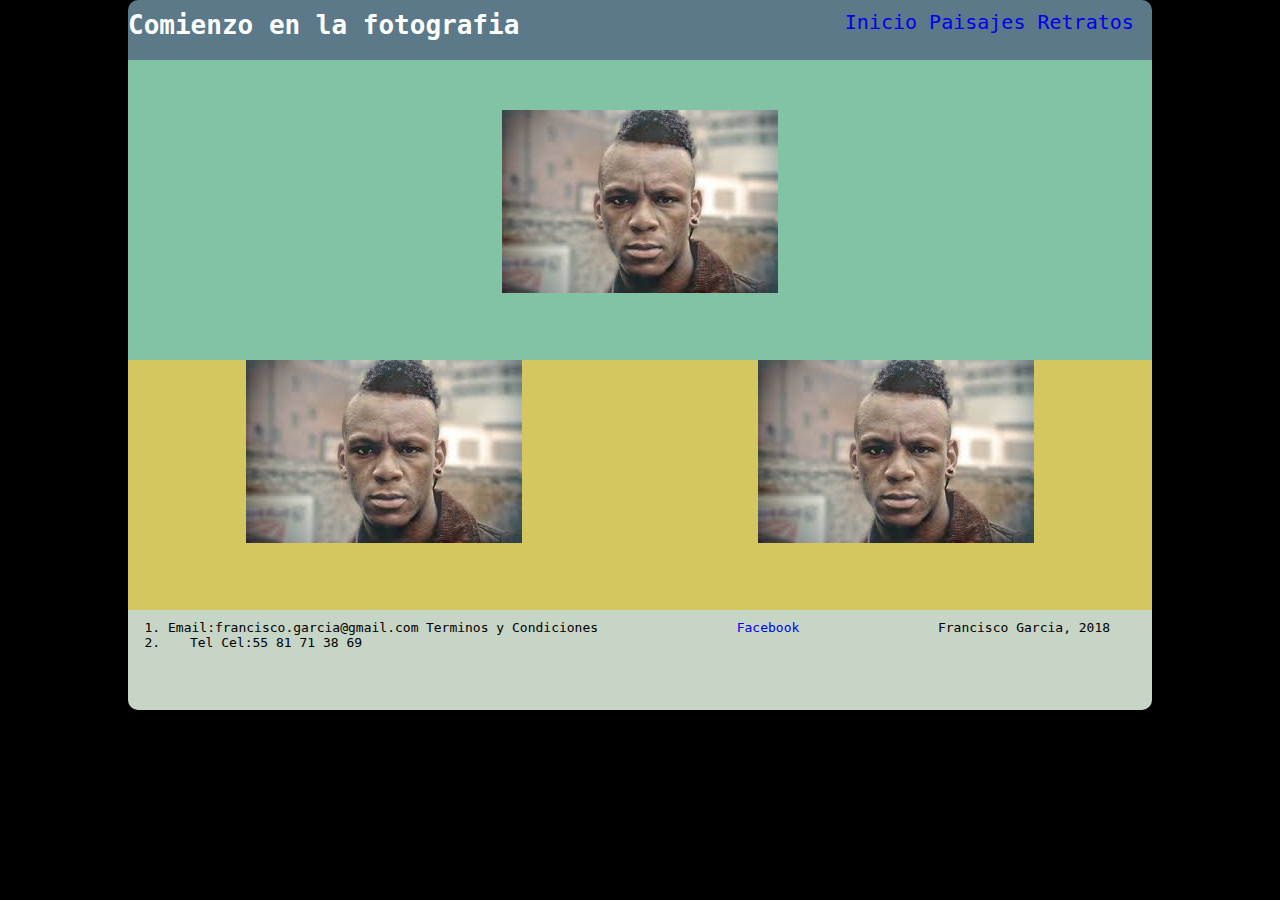
<file: Index.html>
<!DOCTYPE html>
<html>
  <head>
    <meta charset="utf-8">
    <meta name="viewport" content="width=device-width,user-scalable=no">
    <link rel="stylesheet" href="estilos/estilos.css">
    <title>Inicio</title>
  </head>
  <body id="cuerpo">

    <header id="cabecera">
      <div class="titulo">
        <h1>Comienzo en la fotografia</h1>
      </div>
      <nav class="navegacion">
          <a href="Index.html" id="Inicio">Inicio</a>
          <a href="Paisajes.html" id="Paisajes">Paisajes</a>
          <a href="Retratos.html" id="Retratos">Retratos</a>
        </nav>
    </header>
    <div class="contenedor">
      <div class="caja1">
        <img src="img/prin.jpg">
      </div>
      <div class="caja2">
        <img src="img/prin.jpg">
      </div>
      <div class="caja3">
        <img src="img/prin.jpg">
      </div>
    </div>

    <footer id="piepagina">
      <div class="contacto">
        <ol>
          <li>Email:francisco.garcia@gmail.com</li>
          <li>Tel Cel:55 81 71 38 69</li>
        </ol>
      </div>
      <div class="terminos">
        <p>Terminos y Condiciones</p>
      </div>
      <div class="RedesSoc">
        <a href="https://https://www.facebook.com/francisco.garciaruiz.35">Facebook</a>
      </div>
      <div class="Derechos">
        <p>Francisco Garcia, 2018</p>
      </div>
    </footer>
  </body>
</html>
</file>
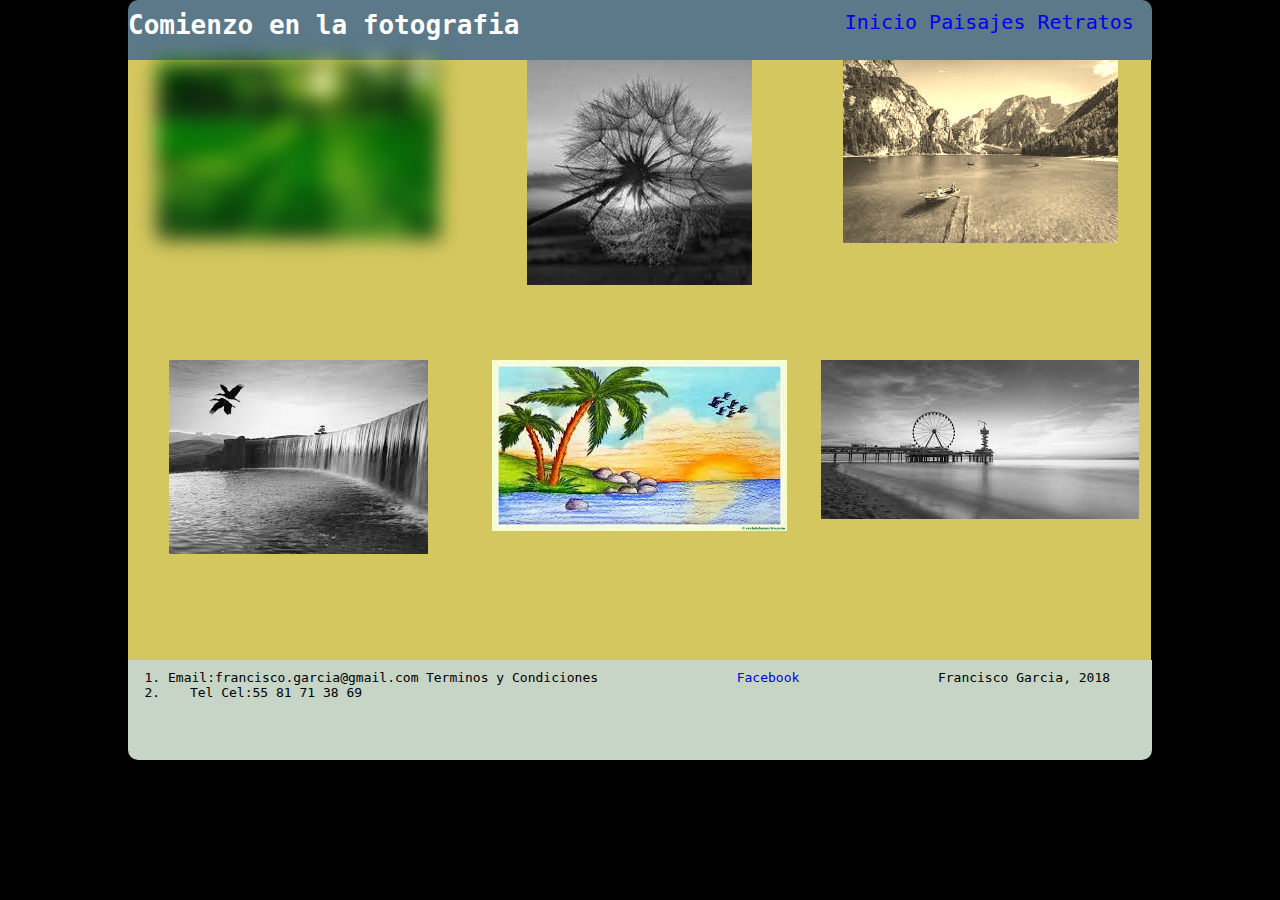
<file: Paisajes.html>
<!DOCTYPE html>
<html>
  <head>
    <meta charset="utf-8">
    <meta name="viewport" content="width=device-width,user-scalable=no">
    <link rel="stylesheet" href="estilos/estilos.css">
    <title>Paisajes</title>
  </head>
  <body id="cuerpo">

    <header id="cabecera">
      <div class="titulo">
        <h1>Comienzo en la fotografia</h1>
      </div>
      <div class="navegacion">
        <nav>
          <a href="Index.html">Inicio</a>
          <a href="Paisajes.html">Paisajes</a>
          <a href="Retratos.html">Retratos</a>
        </nav>
      </div>
    </header>

    <div id="contenedor">
      <div id="secundarias">
        <div class="imagenes1">
          <img src="img/paisaje1.jpg">
        </div>
        <div class="imagenes2">
          <img src="img/paisaje2.jpg">
        </div>
        <div class="imagenes3">
          <img src="img/paisaje3.jpg">
        </div>
        <div class="imagenes4">
          <img src="img/paisaje4.jpg">
        </div>
        <div class="imagenes5">
          <img src="img/paisaje5.jpg">
        </div>
        <div class="imagenes6">
          <img src="img/paisaje6.jpg">
        </div>

      </div>
    </div>


    <footer id="piepagina">
      <div class="contacto">
        <ol>
          <li>Email:francisco.garcia@gmail.com</li>
          <li>Tel Cel:55 81 71 38 69</li>
        </ol>
      </div>
      <div class="terminos">
        <p>Terminos y Condiciones</p>
      </div>
      <div class="RedesSoc">
        <a href="https://https://www.facebook.com/francisco.garciaruiz.35">Facebook</a>
      </div>
      <div class="Derechos">
        <p>Francisco Garcia, 2018</p>
      </div>
    </footer>
  </body>
</html>
</file>
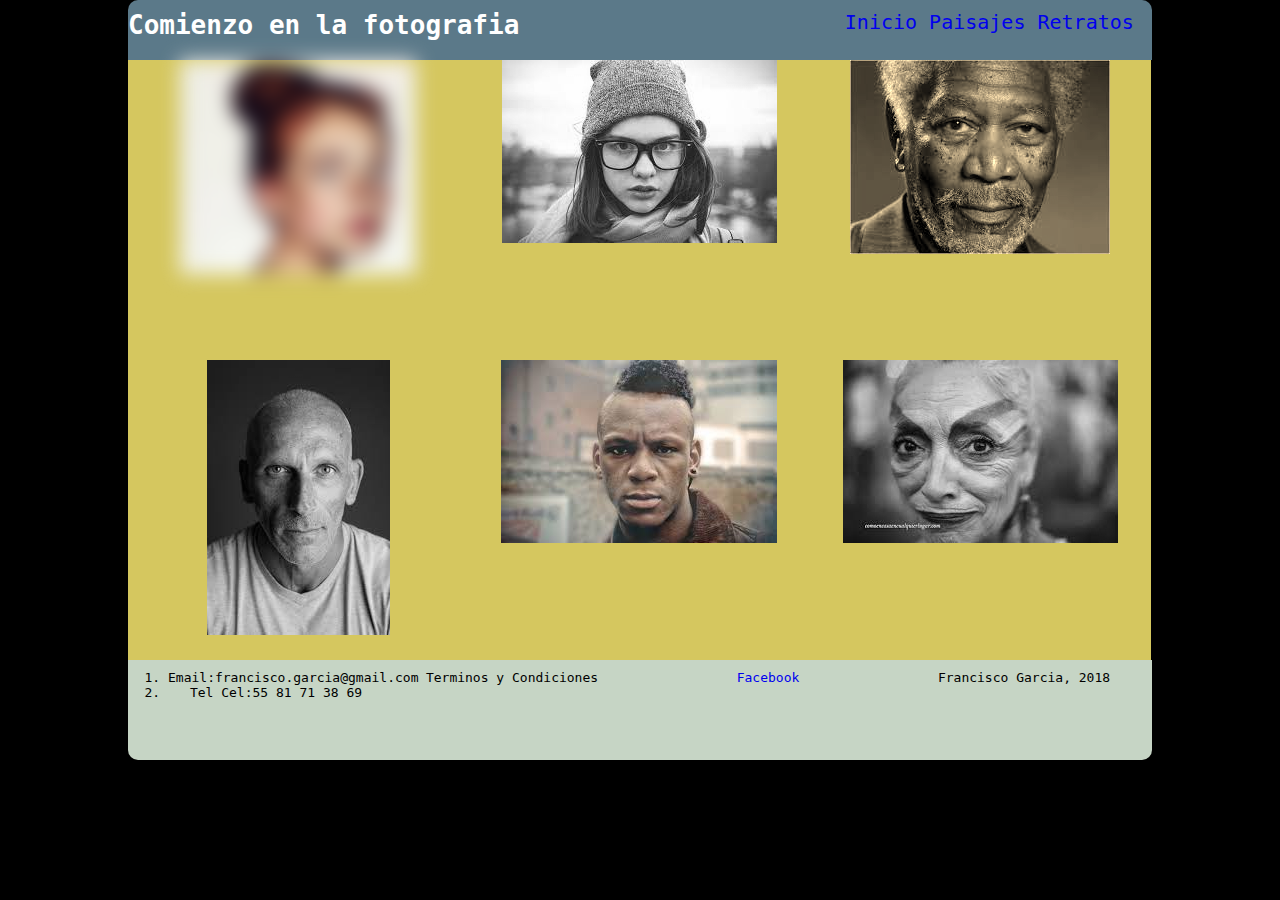
<file: Retratos.html>
<!DOCTYPE html>
<html>
  <head>
    <meta charset="utf-8">
    <meta name="viewport" content="width=device-width,user-scalable=no">
    <link rel="stylesheet" href="estilos/estilos.css">
    <title>Retratos</title>
  </head>
  <body id="cuerpo">

    <header id="cabecera">
      <div class="titulo">
        <h1>Comienzo en la fotografia</h1>
      </div>
      <div class="navegacion">
        <nav>
          <a href="Index.html">Inicio</a>
          <a href="Paisajes.html">Paisajes</a>
          <a href="Retratos.html">Retratos</a>
        </nav>
      </div>
    </header>

    <div id="contenedor">
      <div id="secundarias">
        <div class="imagenes1">
          <img src="img/retrato2.jpg">
        </div>
        <div class="imagenes2">
          <img src="img/retrato3.jpg">
        </div>
        <div class="imagenes3">
          <img src="img/retrato4.jpg">
        </div>
        <div class="imagenes4">
          <img src="img/retrato5.jpg">
        </div>
        <div class="imagenes5">
          <img src="img/retrato6.jpg">
        </div>
        <div class="imagenes6">
          <img src="img/retrato7.jpg">
        </div>

      </div>
    </div>

    <footer id="piepagina">
      <div class="contacto">
        <ol>
          <li>Email:francisco.garcia@gmail.com</li>
          <li>Tel Cel:55 81 71 38 69</li>
        </ol>
      </div>
      <div class="terminos">
        <p>Terminos y Condiciones</p>
      </div>
      <div class="RedesSoc">
        <a href="https://https://www.facebook.com/francisco.garciaruiz.35">Facebook</a>
      </div>
      <div class="Derechos">
        <p>Francisco Garcia, 2018</p>
      </div>
    </footer>
  </body>
</html>
</file>
<file: estilos/estilos.css>
*{
  margin: 0;
}
body{
  background-color: black;
  color: white;
  font-family: monospace;
  margin: 0 auto;
  width: 80%;
  margin: 0 auto;
}
#cabecera{
  width:100%;
  height: 40px;
  background-color: #5b7989;
  border-radius: 10px 10px 0 0;
  padding: 10px 0 10px 0;
  display:flex;
  flex-direction: row;
  flex-wrap: wrap;
}
.titulo{
  width: 70%;
}
.navegacion{
  width:30%;
  font-size: 20px;
  color: white;
}
#Inicio{
  width: 33%;
}
#Paisajes{
  width: 33%;
}
#Retratos{
  width: 34%;
}
a:link{
  text-decoration: none;
}
.contenedor{
  display: flex;
  flex-flow: row wrap;
}
.caja1{
  width: 100%;
  height: 200px;
  background-color: #82c3a6;
  padding: 50px 100px 50px 100px;
}
.caja1 img{
  display: block;
  margin: auto;
  transition-property: border;
  transition-duration: 1s;
}
.caja1 img:hover{
  border: 4px solid white;
}
.caja2{
  width: 50%;
  height: 250px;
  background-color: #d5c75f;
}
.caja2 img{
  display: block;
  margin: auto;
  transition-property: border;
  transition-duration: 1s;
  transition: transform 1s;
}
.caja2 img:hover{
  border: 2px solid black;
  transform: rotate(-10deg);
}

.caja3{
  width: 50%;
  height: 250px;
  background-color: #d5c75f;
}
.caja3 img{
  display: block;
  margin: auto;
  transition-property: border;
  transition-duration: 1s;
  transition: transform 1s;
}
.caja3 img:hover{
  border: 2px solid black;
  transform: translateX(-5px);
}

#secundarias{
width:100%;
display:flex;
flex-flow: row wrap;
}

.imagenes1{
  width:33.3%;
  height:300px;
  background-color: #d5c75f;
}
.imagenes1 img{
  display: block;
  margin: auto;
  filter: blur(10px);
}
.imagenes2{
  width:33.3%;
  height:300px;
  background-color: #d5c75f;
}
.imagenes2 img{
  display: block;
  margin: auto;
  filter: grayscale(100%);
}

.imagenes3{
width:33.3%;
height:300px;
background-color: #d5c75f;
}
.imagenes3 img{
  display: block;
  margin: auto;
  filter: sepia(100%);
}

.imagenes4{
width:33.3%;
height:300px;
background-color: #d5c75f;
}
.imagenes4 img{
  display: block;
  margin: auto;
  filter: grayscale(100%);
}

.imagenes5{
width:33.3%;
height:300px;
background-color: #d5c75f;
}
.imagenes5 img{
  display: block;
  margin: auto;
}

.imagenes6{
  width:33.3%;
  height:300px;
  background-color: #d5c75f;
}
.imagenes6 img{
  display: block;
  margin: auto;
  filter: grayscale(100%);
}



#piepagina{
  color: black;
  width: 100%;
  height: 80px;
  background-color: #C6d5c5;
  border-radius: 0 0 10px 10px;
  padding: 10px 0 10px 0;
  display: flex;
  flex-flow: row;
}
.contacto{
  text-align: center;
  width: 25%;
}
.terminos{
  text-align: center;
  width: 25%;
}
.RedesSoc{
  text-align: center;
  width: 25%;
}
.Derechos{
  text-align: center;
  width: 25%;
}

@media (max-width:900px){
  body{
    width: 100%;
    height: 100%
  }
  #cabecera{
    width: 100%;
    height: 300px;
    text-align: center;

  }
  h1{
    text-align: center;
    width: 100%;
    height: 150px;
  }
  .navegacion{
    text-align: center;
    width: 100%;
    height: 150px;
  }

  .caja1{
    width: 100%;
    height: 300px;
  }
  .caja2{
    width: 100%;
    height: 300px
  }
  .caja3{
    width: 100%;
    height: 300px;
  }
  .imagenes1{
    width:100%;
    height:300px;
  }
  .imagenes2{
    width:100%;
    height:300px;
  }
  .imagenes3{
    width:100%;
    height:300px;
  }
  .imagenes4{
    width:100%;
    height:300px;
  }
  .imagenes5{
    width:100%;
    height:300px;
  }
  .imagenes6{
    width:100%;
    height:300px;
  }
  #piepagina{
    width: 100%;
    height: 400px;
  }
  .contacto{
    width: 100%;
    height: 100px;
  }
  .terminos{
    width: 100%;
    height: 100px;
  }
  .RedesSoc{
    width: 100%;
    height: 100px;
  }
  .Derechos{
    width: 100%;
    height: 100px;
  }
}
</file>
